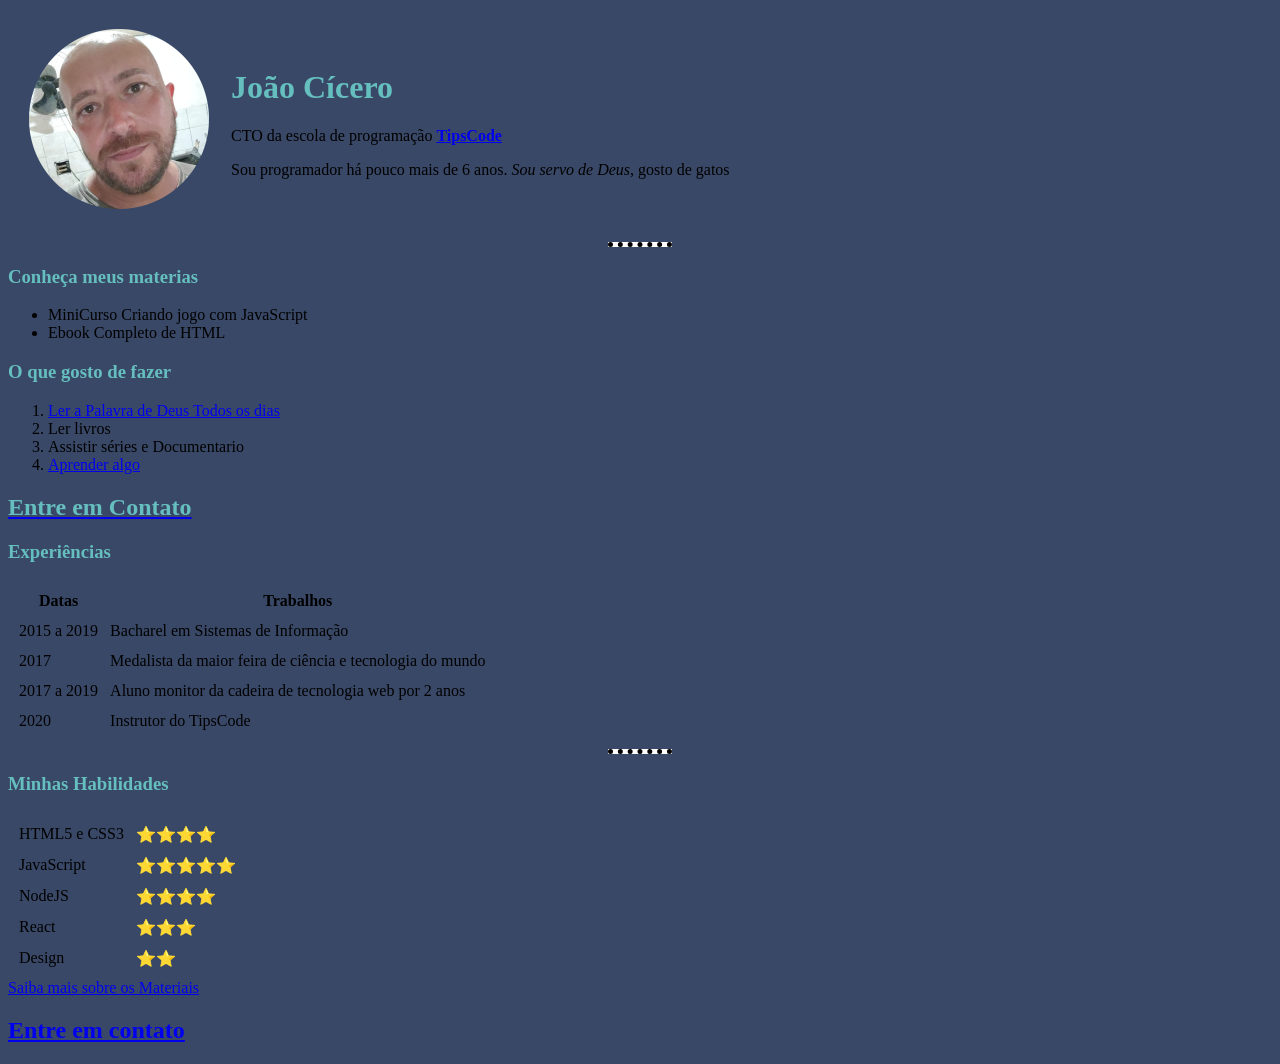
<file: Biografia-Joao-Cícero/index.html>
<!DOCTYPE html>
<html lang="pt-br">
    <head>
        <meta charset="UTF-8">
        <title>Biografia João Cícero</title>
        <link rel="stylesheet" href="css/style.css" />
    </head>
    <body>
        <table cellspacing="20">
            <tr>
                <td><img src="img/joao-cicero-modified.png"Foto do João Cícero" /></td>
                <td>
                    <h1>João Cícero</h1>
                    <p>CTO da escola de programação <strong><a href="https://www.tipscode.com.br">TipsCode</a></strong></p>
                    <p>Sou programador há pouco mais de 6 anos. <em>Sou servo de Deus</em>, gosto de gatos</p>
                </td>
            </tr>
        </table>
    
        <hr />

        <h3>Conheça meus materias</h3>
        <ul>
            <li>MiniCurso Criando jogo com JavaScript</li>
            <li>Ebook Completo de HTML</li>
        </ul>

        <h3>O que gosto de fazer</h3>

        <ol>
            <li> <a href="https://www.bibliaonline.com.br/acf">Ler a Palavra de Deus Todos os dias</a></li>
            <li>Ler livros</li>
            <li>Assistir séries e Documentario</li>
            <li> <a href="https://www.youtube.com/tipscode">Aprender algo</a></li>
        </ol>
        <a href="contato/contato.html">
            <h2>Entre em Contato</h2>
        </a>

        <h3>Experiências</h3>
        <table cellspacing="10">
            <thead>
                <tr>
                    <th>Datas</th>
                    <th>Trabalhos</th>
                </tr>
            </thead>
            <tbody>
                <tr>
                    <td>2015 a 2019</td>
                    <td>Bacharel em Sistemas de Informação</td>
                </tr>
                <tr>
                    <td>2017</td>
                    <td>Medalista da maior feira de ciência e tecnologia do mundo</td>
                </tr>
                <tr>
                    <td>2017 a 2019</td>
                    <td>Aluno monitor da cadeira de tecnologia web por 2 anos</td>
                </tr>
                <tr>
                    <td>2020</td>
                    <td>Instrutor do TipsCode</td>
                </tr>
            </tbody>
        </table>
        
        <hr />
        <h3>Minhas Habilidades</h3>

        <table cellspacing="10">
            <tr>
                <td>HTML5 e CSS3</td>
                <td>⭐⭐⭐⭐</td>
            </tr>
            <tr>
                <td>JavaScript</td>
                <td>⭐⭐⭐⭐⭐</td>
            </tr>
            <tr>
                <td>NodeJS</td>
                <td>⭐⭐⭐⭐</td>
            </tr>
            <tr>
                <td>React</td>
                <td>⭐⭐⭐</td>
            </tr>
            <tr>
                <td>Design</td>
                <td>⭐⭐</td>
            </tr>
        </table>

        <a href="materiais.html"> Saiba mais sobre os Materiais</a>
        <h2> <a href="contato/contato.html">Entre em contato</a> </h2>
    </body>
</html>
</file>
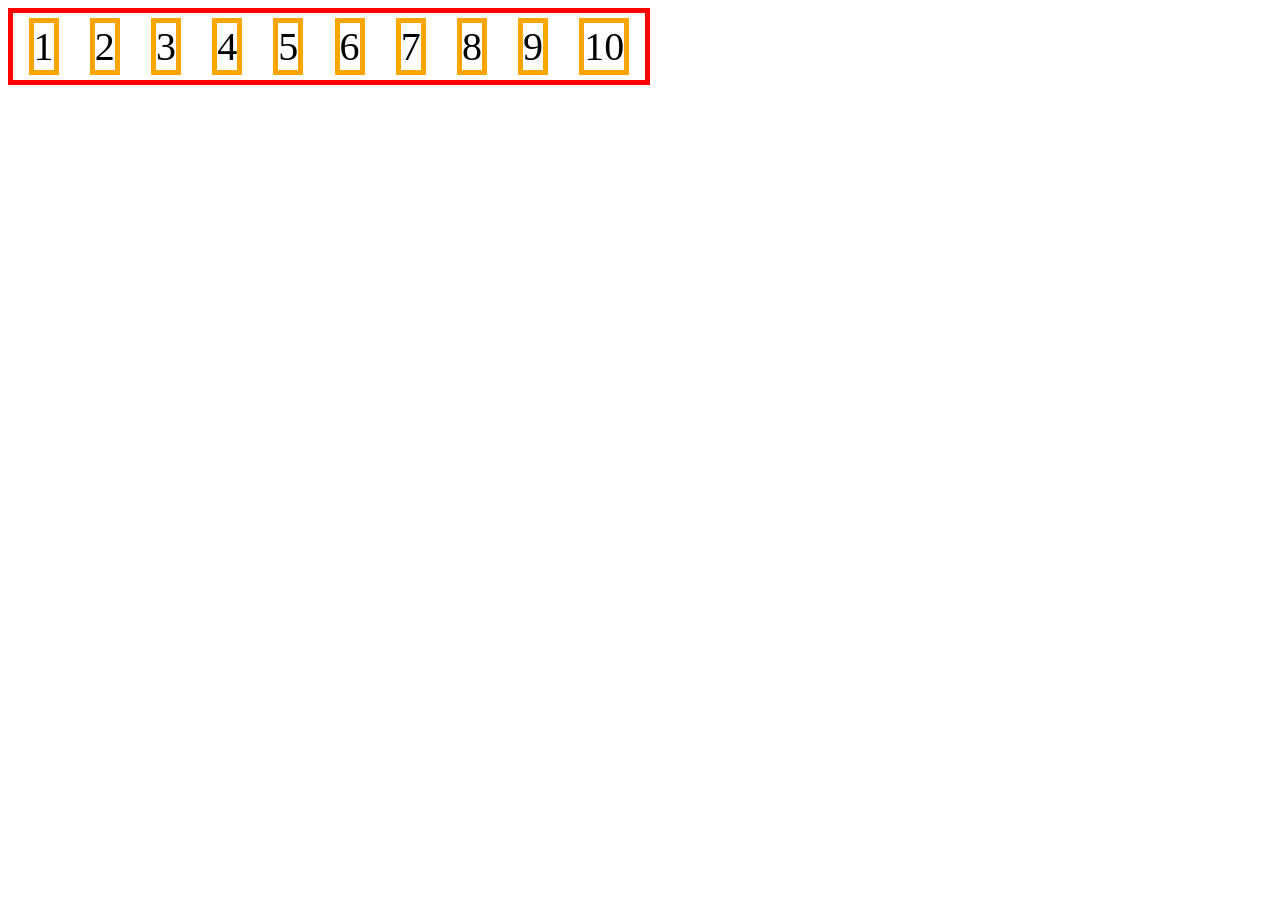
<file: flex-box/index.html>
<!DOCTYPE html>
<html lang="pt-br">
<head>
    <meta charset="UTF-8">
    <meta name="viewport" content="width=device-width, initial-scale=1.0">
    <link rel="stylesheet" href="style.css">
    <title>flex-box</title>
</head>
<body>
    <main class="caixa">
        <div>1</div>
        <div>2</div>
        <div>3</div>
        <div>4</div>
        <div>5</div>
        <div>6</div>
        <div>7</div>
        <div>8</div>
        <div>9</div>
        <div>10</div>
    </main>
</body>
</html>
</file>
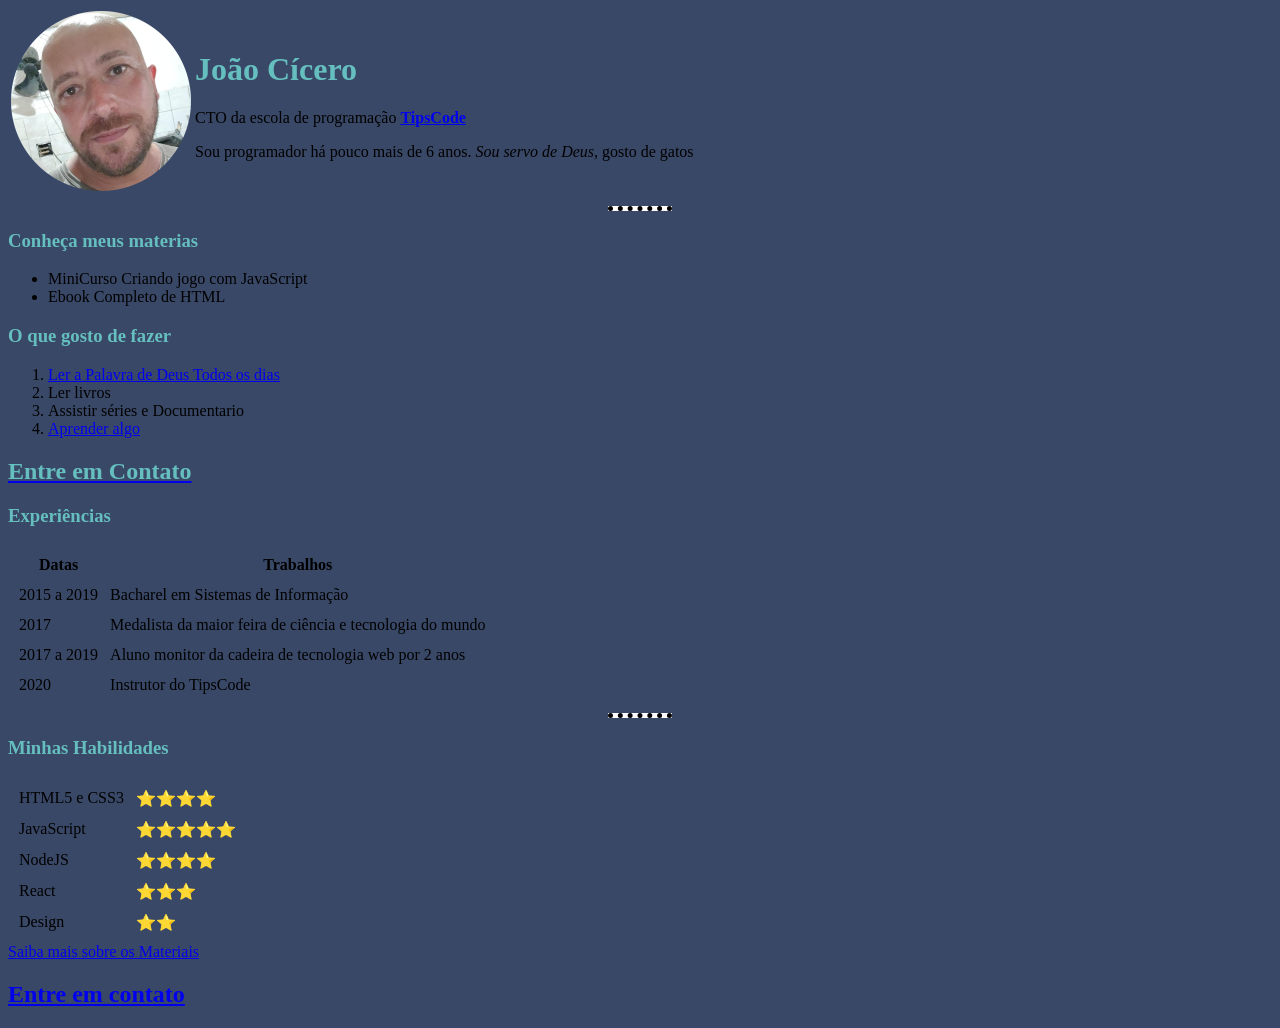
<file: Site-pessoal-css/index.html>
<!DOCTYPE html>
<html lang="pt-br">
    <head>
        <meta charset="UTF-8">
        <title>Site Pessoal</title>
        <link rel="stylesheet" href="css/style.css" />
    </head>
    <body>
        <table>
            <tr>
                <td><img src="img/joao-cicero-modified.png"Foto do João Cícero" /></td>
                <td>
                    <h1>João Cícero</h1>
                    <p>CTO da escola de programação <strong><a href="https://www.tipscode.com.br">TipsCode</a></strong></p>
                    <p>Sou programador há pouco mais de 6 anos. <em>Sou servo de Deus</em>, gosto de gatos</p>
                </td>
            </tr>
        </table>
    
        <hr />
        
        <h3>Conheça meus materias</h3>
        <ul>
            <li>MiniCurso Criando jogo com JavaScript</li>
            <li>Ebook Completo de HTML</li>
        </ul>

        <h3>O que gosto de fazer</h3>

        <ol>
            <li> <a href="https://www.bibliaonline.com.br/acf">Ler a Palavra de Deus Todos os dias</a></li>
            <li>Ler livros</li>
            <li>Assistir séries e Documentario</li>
            <li> <a href="https://www.youtube.com/tipscode">Aprender algo</a></li>
        </ol>
        <a href="contato/contato.html">
            <h2>Entre em Contato</h2>
        </a>

        <h3>Experiências</h3>
        <table cellspacing="10">
            <thead>
                <tr>
                    <th>Datas</th>
                    <th>Trabalhos</th>
                </tr>
            </thead>
            <tbody>
                <tr>
                    <td>2015 a 2019</td>
                    <td>Bacharel em Sistemas de Informação</td>
                </tr>
                <tr>
                    <td>2017</td>
                    <td>Medalista da maior feira de ciência e tecnologia do mundo</td>
                </tr>
                <tr>
                    <td>2017 a 2019</td>
                    <td>Aluno monitor da cadeira de tecnologia web por 2 anos</td>
                </tr>
                <tr>
                    <td>2020</td>
                    <td>Instrutor do TipsCode</td>
                </tr>
            </tbody>
        </table>
        
        <hr />
        <h3>Minhas Habilidades</h3>

        <table cellspacing="10">
            <tr>
                <td>HTML5 e CSS3</td>
                <td>⭐⭐⭐⭐</td>
            </tr>
            <tr>
                <td>JavaScript</td>
                <td>⭐⭐⭐⭐⭐</td>
            </tr>
            <tr>
                <td>NodeJS</td>
                <td>⭐⭐⭐⭐</td>
            </tr>
            <tr>
                <td>React</td>
                <td>⭐⭐⭐</td>
            </tr>
            <tr>
                <td>Design</td>
                <td>⭐⭐</td>
            </tr>
        </table>

        <a href="materiais.html"> Saiba mais sobre os Materiais</a>
        <h2> <a href="contato/contato.html">Entre em contato</a> </h2>
    </body>
</html>
</file>
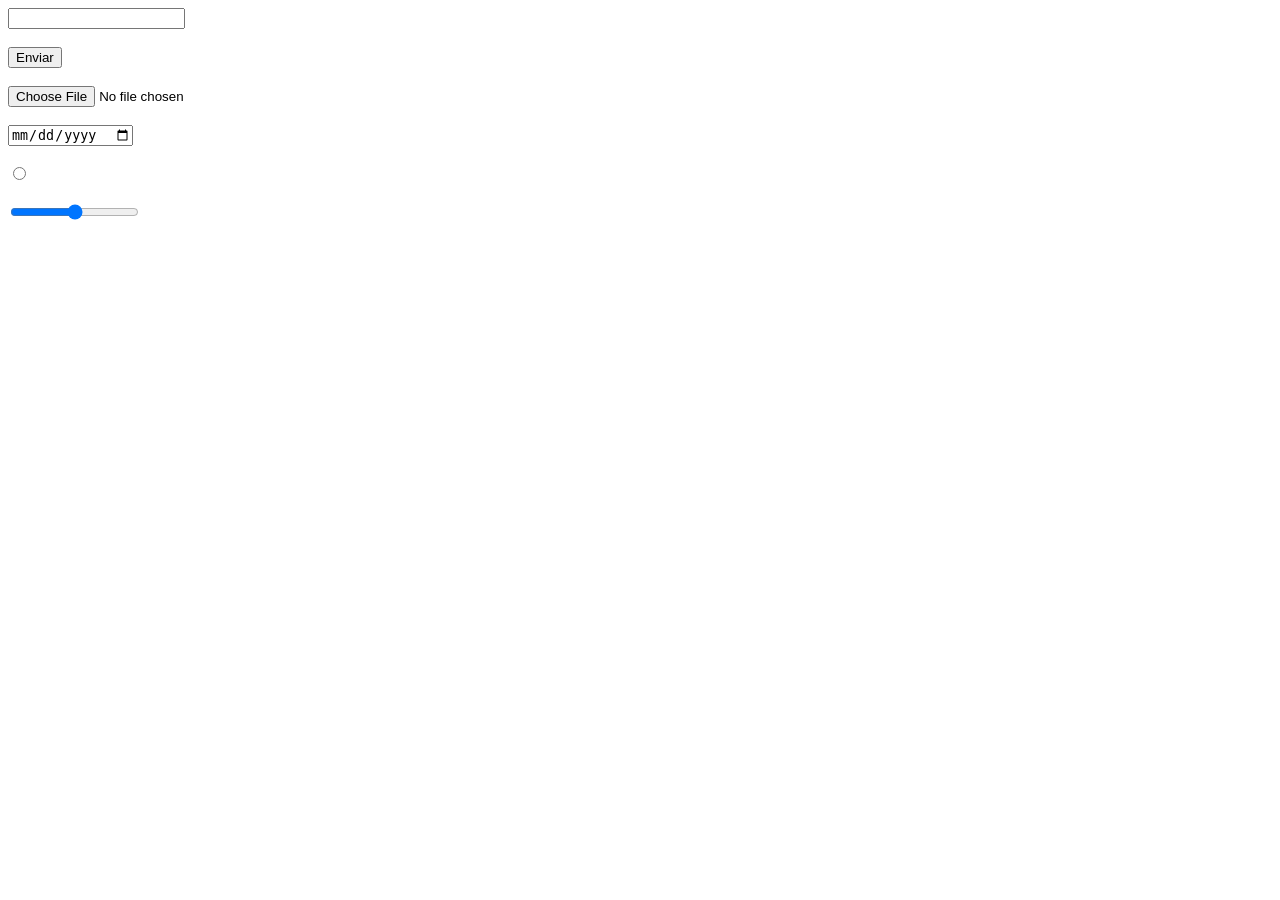
<file: Biografia-Joao-Cícero/entradas.html>
<!DOCTYPE html>
<html lang="pt-br">
<head>
    <meta charset="UTF-8">
    <title>Entradas HTML</title>
</head>
<body>
 
    <form>
        <input type="text" name="" id=""> <br />  <br />
        <input type="submit" value="Enviar"> <br />  <br />
        <input type="file" name="" id=""> <br />  <br />
        <input type="date" name="" id=""> <br />  <br />
        <input type="radio" name="" id=""> <br />  <br />
        <input type="range" name="" id=""> <br />  <br />
    </form>
    
</body>
</html>
</file>
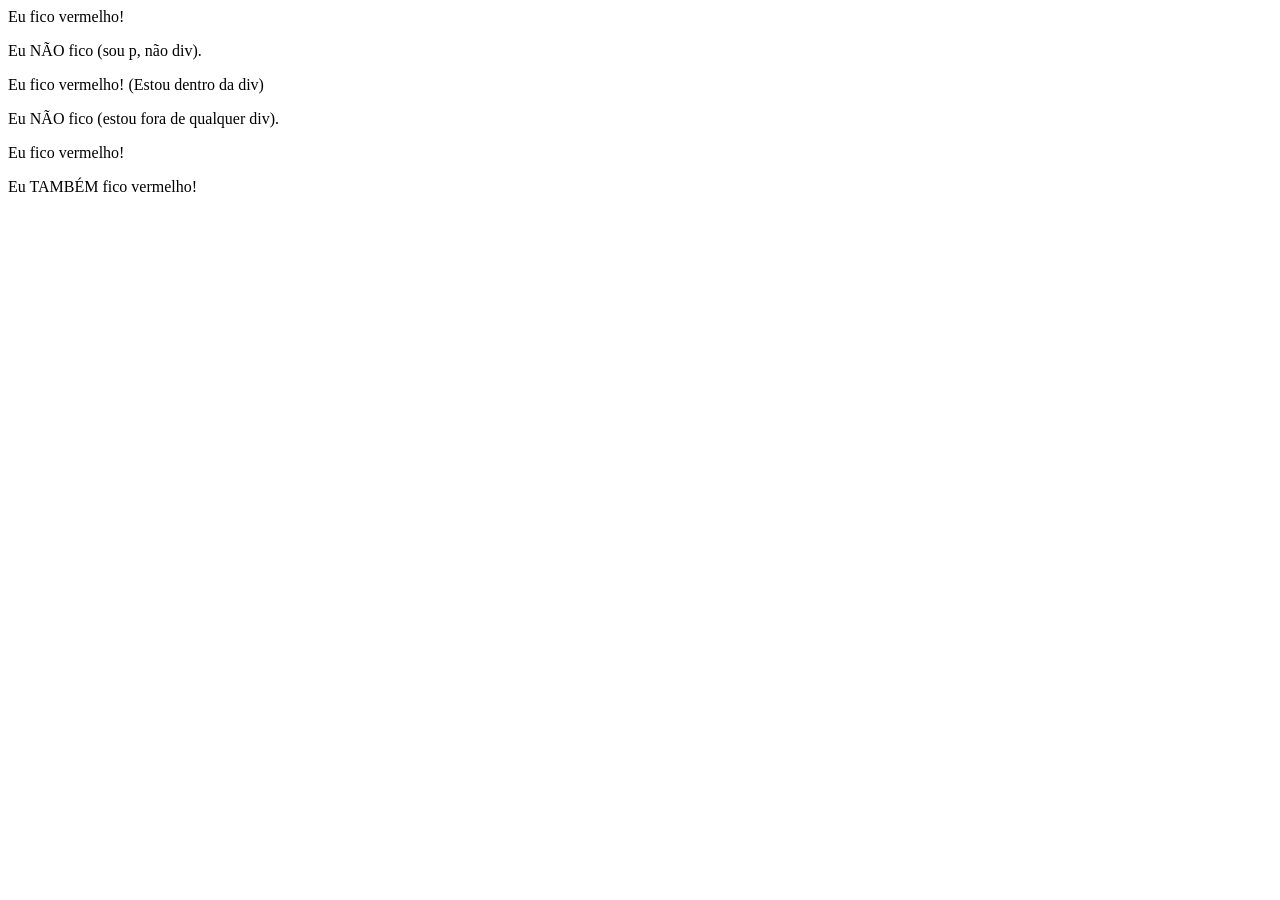
<file: CSS-Avancado-Multiplos-Seletores/aula1.html>
<!DOCTYPE html>
<html lang="en">
<head>
    <meta charset="UTF-8">
    <meta name="viewport" content="width=device-width, initial-scale=1.0">
    <title>Mútiplos seletores</title>
</head>
<body>
    <!-- 1. Sem espaço (div.title) = "Mesmo elemento"

    O que significa: O elemento precisa ser uma <div> E ter a classe title ao mesmo tempo. -->
    <div class="title">Eu fico vermelho!</div>
    <p class="title">Eu NÃO fico (sou p, não div).</p>


    <!-- 2. Com espaço (div .title) = "Dentro de..." (Pai e Filho)

    O que significa: Procure qualquer item com a classe title que esteja guardado dentro de uma <div>.  -->
    <div>
        <p class="title">Eu fico vermelho! (Estou dentro da div)</p>
    </div>
    <p class="title">Eu NÃO fico (estou fora de qualquer div).</p>


    <!-- 3. Com vírgula (div, .title) = "Lista de compras" (E também)

    O que significa: Pinte todas as <div> do site E TAMBÉM tudo que tiver a classe title, não importa onde estejam.  -->

    <div>Eu fico vermelho!</div>
    <p class="title">Eu TAMBÉM fico vermelho!</p>

    
    
<!-- Resumo da regra de ouro:

Espaço = Entrar no elemento (Buscar o filho).
Vírgula = Separar elementos diferentes (E também).
Sem espaço = Juntar características no mesmo elemento. -->
</body>
</html>
</file>
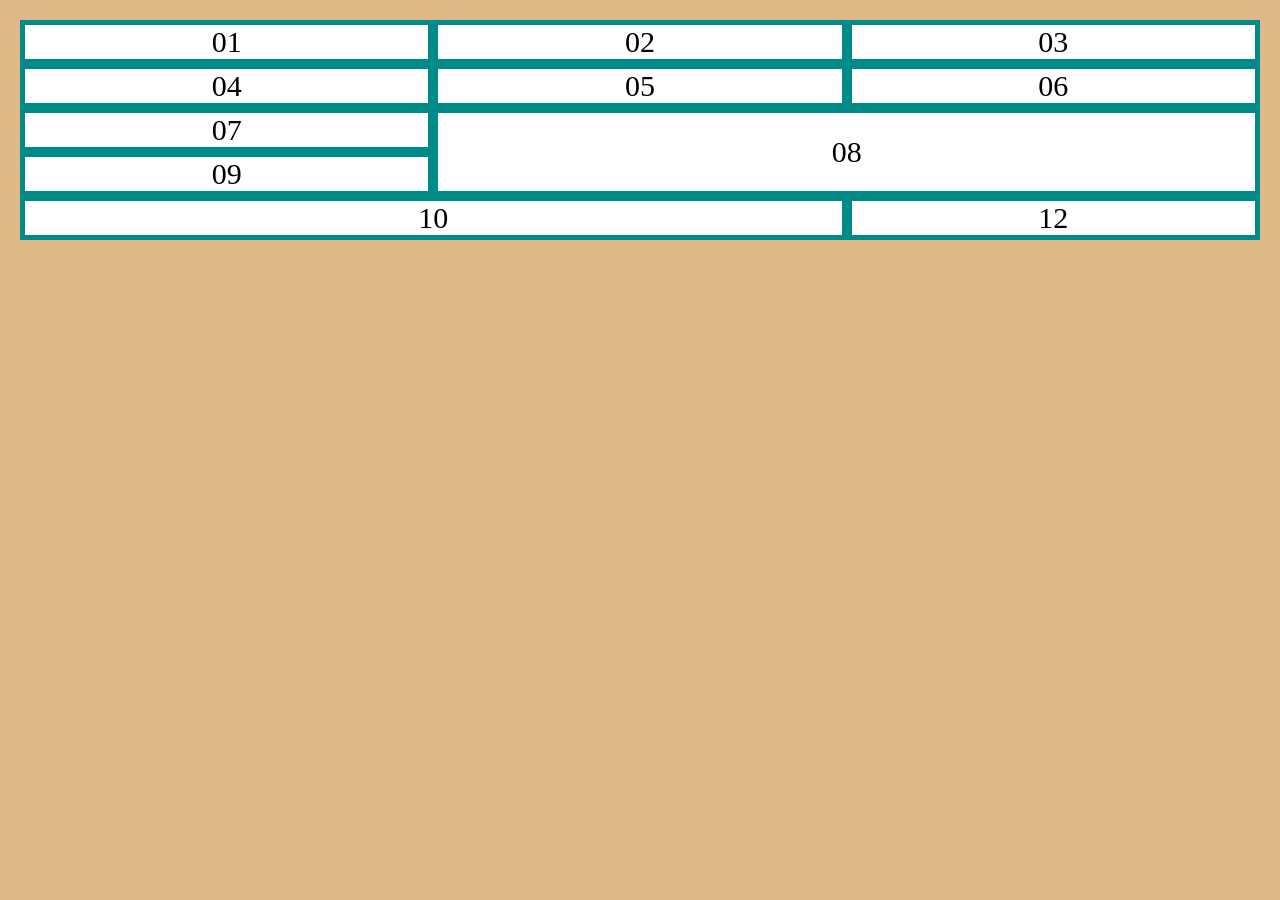
<file: CSS-grid/aula-1.html>
<!DOCTYPE html>
<html lang="pt-br">

<head>
    <meta charset="UTF-8">
    <meta name="viewport" content="width=device-width, initial-scale=1.0">
    <title>CSS Grid - Introdução</title>
    <style>
        body {
            margin: 20px;
            height: calc(100% - 40px);
            background-color: burlywood;
            display: grid;
        }

        div {
            display: flex;
            align-items: center;
            justify-content: center;
            font-size: 30px;
            border: solid 5px darkcyan;
            background: #fff;
        }

        .box8 {
            grid-column-start: 2;
            grid-column-end: 4;
            grid-row-start: 3;
            grid-row-end: 5;
        }

        .box10,
        .box11 {
            grid-column-start: 1;
            grid-column-end: 3;
            grid-row-start: 5;
            grid-row-end: span 1;
        }

        .box10 {
            z-index: 10;
        }
    </style>
</head>

<body>
    <div class="box1">01</div>
    <div class="box2">02</div>
    <div class="box3">03</div>
    <div class="box4">04</div>
    <div class="box5">05</div>
    <div class="box6">06</div>
    <div class="box7">07</div>
    <div class="box8">08</div>
    <div class="box9">09</div>
    <div class="box10">10</div>
    <div class="box11">11</div>
    <div class="box12">12</div>
</body>

</html>
</file>
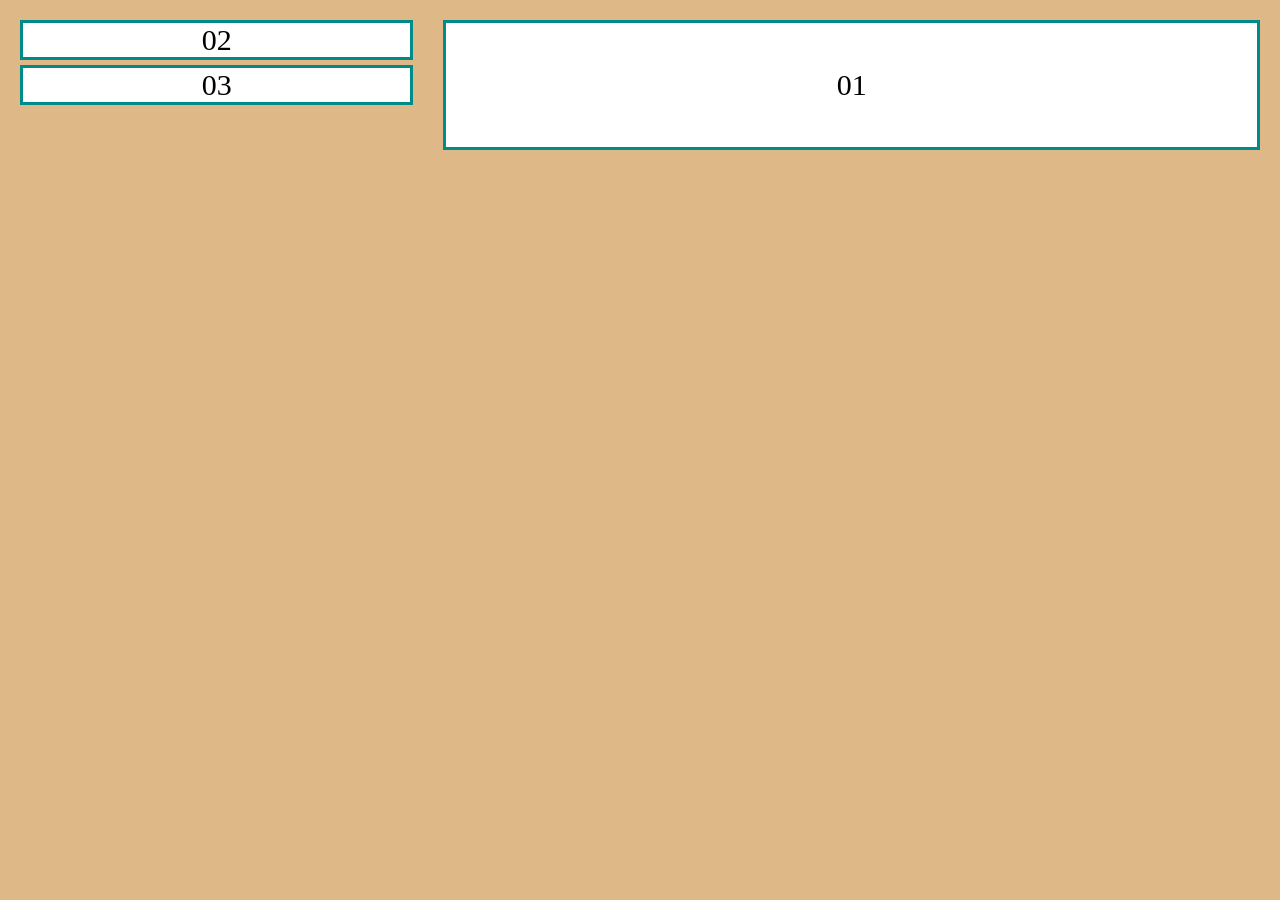
<file: CSS-grid/aula-2.html>
<!DOCTYPE html>
<html lang="pt-br">

<head>
    <meta charset="UTF-8">
    <meta name="viewport" content="width=device-width, initial-scale=1.0">
    <style>
        body {
            margin: 20px;
            height: calc(100% - 40px);
            background-color: burlywood;
            display: grid;

            grid-template-columns:
                [inicio] 1fr [metade-1 meio-1] 1fr [metade-2 meio-2] 1fr [fim];
            grid-template-rows: repeat(3, 1fr);
            column-gap: 20px;
            row-gap: 5px;

            /* shorthand */
            gap: 5px 30px;
        }

        div {
            display: flex;
            align-items: center;
            justify-content: center;
            font-size: 30px;
            border: solid 3px darkcyan;
            background: #fff;
        }

        .box1 {
            grid-column-start: meio-2;
            grid-column-end: fim;

            /* shorthand */
            grid-column: meio-1 / fim;
            grid-row: 1 / span 2;

            grid-area: 1 / meio-1 / span 3 / fim;
        }
    </style>
    <title>CSS - Grid Layout Parte 2</title>
</head>

<body>
    <div class="box1">01</div>
    <div class="box2">02</div>
    <div class="box3">03</div>
</body>

</html>
</file>
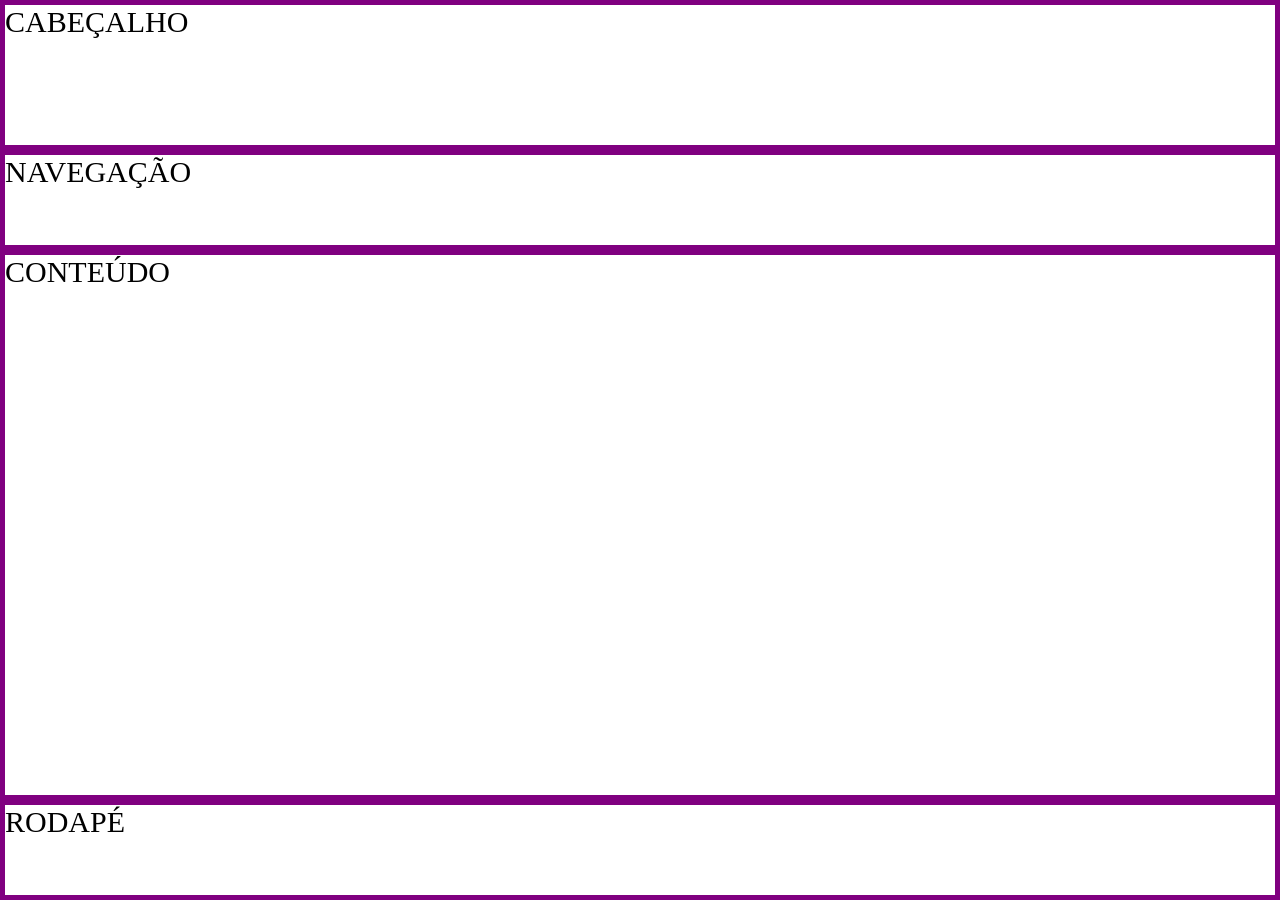
<file: CSS-grid/aula-3.html>
<!DOCTYPE html>
<html lang="pt-br">

<head>
    <meta charset="UTF-8">
    <meta name="viewport" content="width=device-width, initial-scale=1.0">
    <style>
        *,
        *::before,
        *::after {
            margin: 0;
            padding: 0;
            box-sizing: border-box;
        }

        body {
            min-height: 100vh;
            display: grid;
            grid-template-columns: 300px 1fr;
            grid-template-rows: 150px 100px 1fr 100px;

            grid-template-areas:
                "cabecalho cabecalho"
                "navegacao navegacao"
                "conteudo conteudo"
                "rodape rodape";
        }

        .box {
            border: 5px solid purple;
            font-size: 30px;
            box-sizing: border-box;
        }

        header {
            grid-area: cabecalho;
        }

        nav {
            grid-area: navegacao;
        }

        main {
            grid-area: conteudo;
        }

        footer {
            grid-area: rodape;
        }
    </style>
    <title>CSS Grid Parte 3</title>
</head>

<body>
    <main class="box">CONTEÚDO</main>
    <header class="box">CABEÇALHO</header>
    <footer class="box">RODAPÉ</footer>
    <nav class="box">NAVEGAÇÃO</nav>
</body>

</html>
</file>
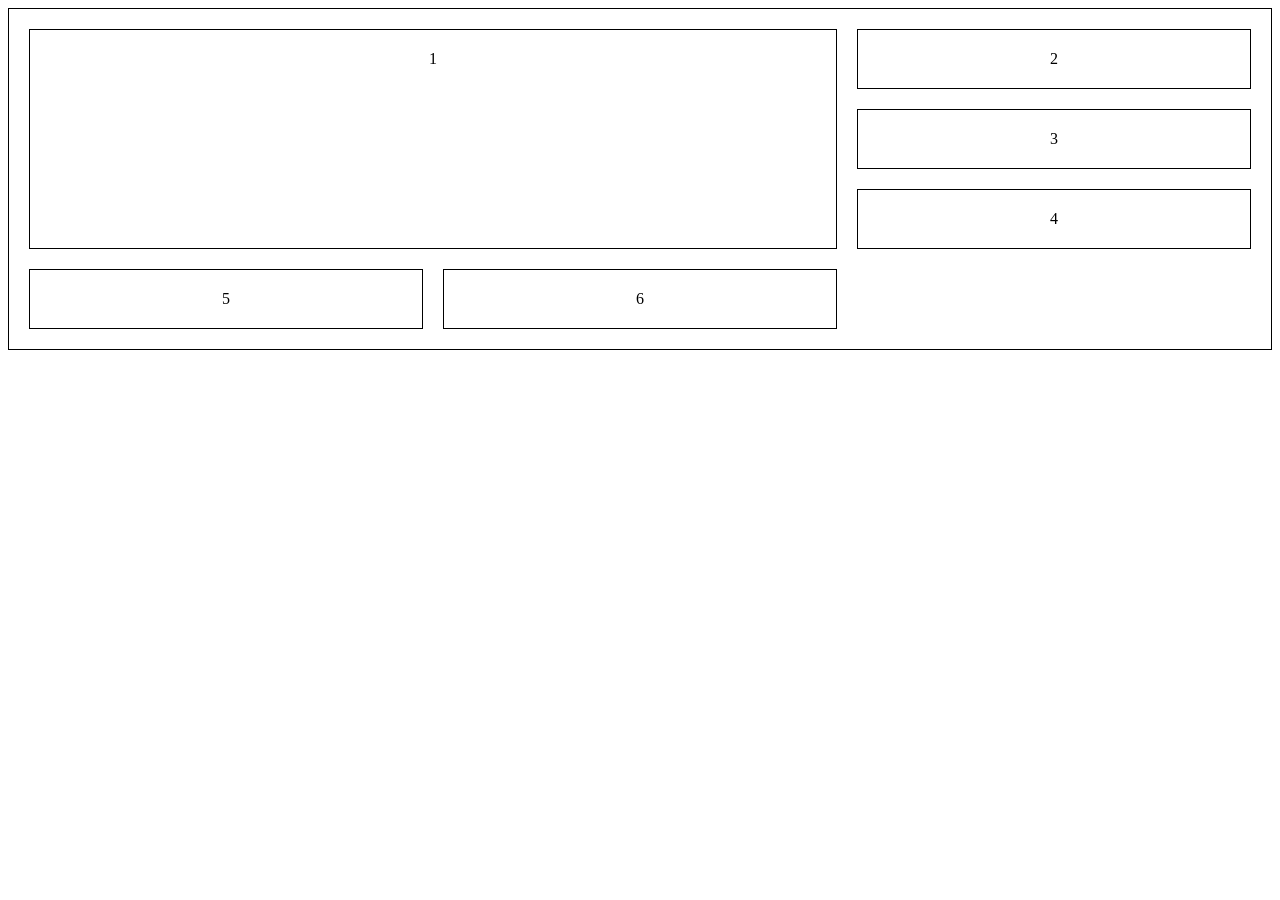
<file: CSS-grid/exercicios-aula-2.html>
<!DOCTYPE html>
<html lang="en">

<head>
    <meta charset="UTF-8">
    <meta name="viewport" content="width=device-width, initial-scale=1.0">
    <title>Layout de Galeria com Destaque</title>
    <style>
        div {
            border: 1px solid black;
            padding: 20px;
            text-align: center;
        }

        div.container {
            display: grid;
            grid-template-columns: repeat(3, 1fr);
            gap: 20px;
            grid-template-columns: [inicio] 1fr [meio-1] 1fr [meio-2] 1fr [fim];
        }

        .caixa1 {
            grid-column: inicio / fim;
            grid-column: 1 / span 2;
            grid-row: 1 / span 3;
        }
    </style>
</head>

<body>
    <!--    Crie uma estrutura HTML simples contendo um container e 6 itens internos (<div class="item">1</div>, <div class="item">2</div>, etc.) e aplique o CSS -->

    <div class="container">
        <div class="caixa1">1</div>
        <div class="caixa2">2</div>
        <div class="caixa3">3</div>
        <div class="caixa4">4</div>
        <div class="caixa5">5</div>
        <div class="caixa6">6</div>
    </div>

</body>

</html>
</file>
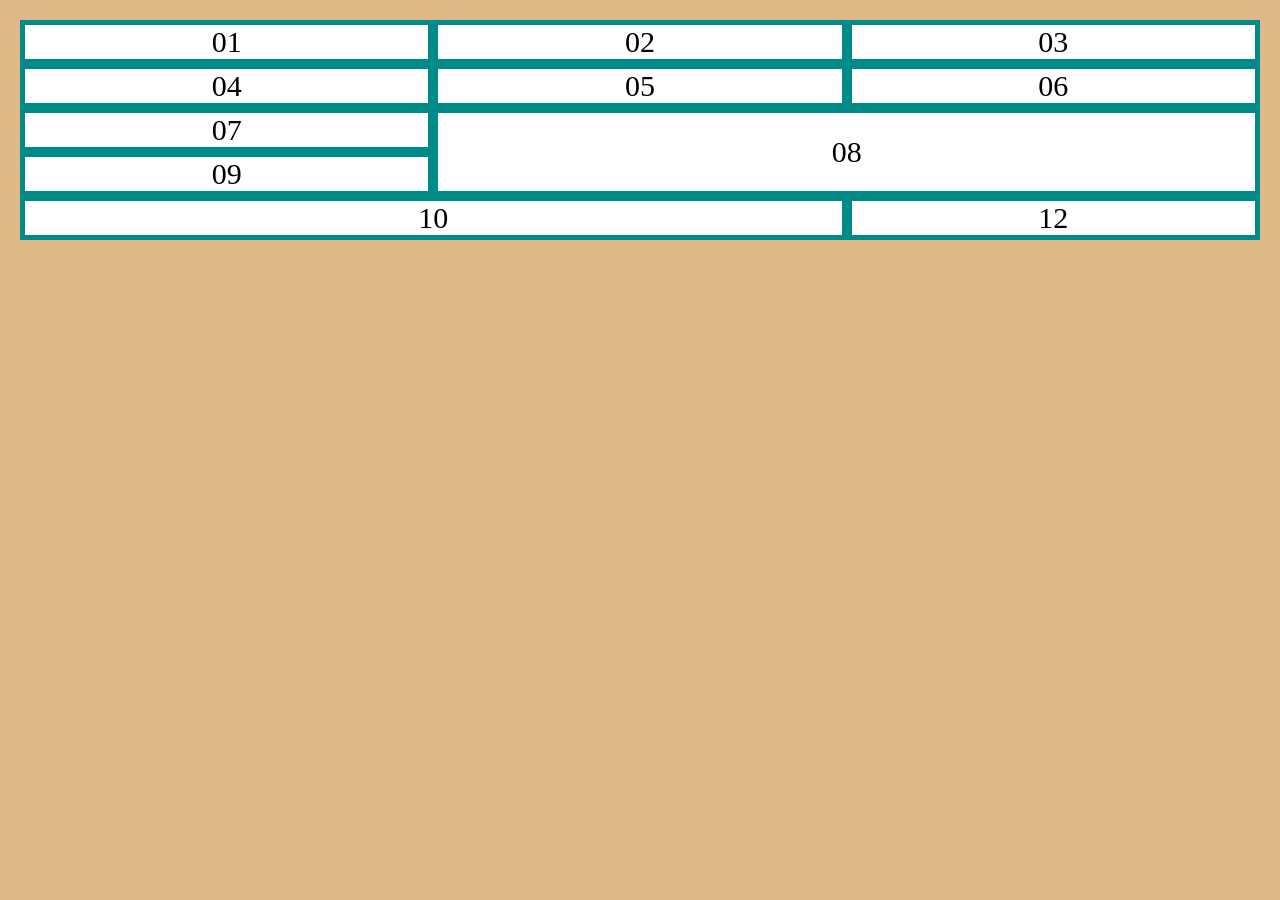
<file: CSS-grid/inde.html>
<!DOCTYPE html>
<html lang="en">
<head>
    <meta charset="UTF-8">
    <meta name="viewport" content="width=device-width, initial-scale=1.0">
    <title>CSS Grid - Introdução</title>
    <style>

    body {
    margin: 20px;
    height: calc(100% - 40px);
    background-color: burlywood;
    display: grid;
  }

    div{
    display: flex;
    align-items: center;
    justify-content: center;
    font-size: 30px;
    border: solid 5px darkcyan;
    background: #fff;
  }
    .box8 {
        grid-column-start: 2;
        grid-column-end: 4;
        grid-row-start: 3;
        grid-row-end: 5;
    }

    .box10, 
    .box11 {
        grid-column-start: 1;
        grid-column-end: 3;
        grid-row-start: 5;
        grid-row-end: span 1;
    }

    .box10 {
        z-index: 10;
    }
    </style>
</head>

<body>
    <div class="box1">01</div>
    <div class="box2">02</div>
    <div class="box3">03</div>
    <div class="box4">04</div>
    <div class="box5">05</div>
    <div class="box6">06</div>
    <div class="box7">07</div>
    <div class="box8">08</div>
    <div class="box9">09</div>
    <div class="box10">10</div>
    <div class="box11">11</div>
    <div class="box12">12</div>
</body>

</html>
</file>
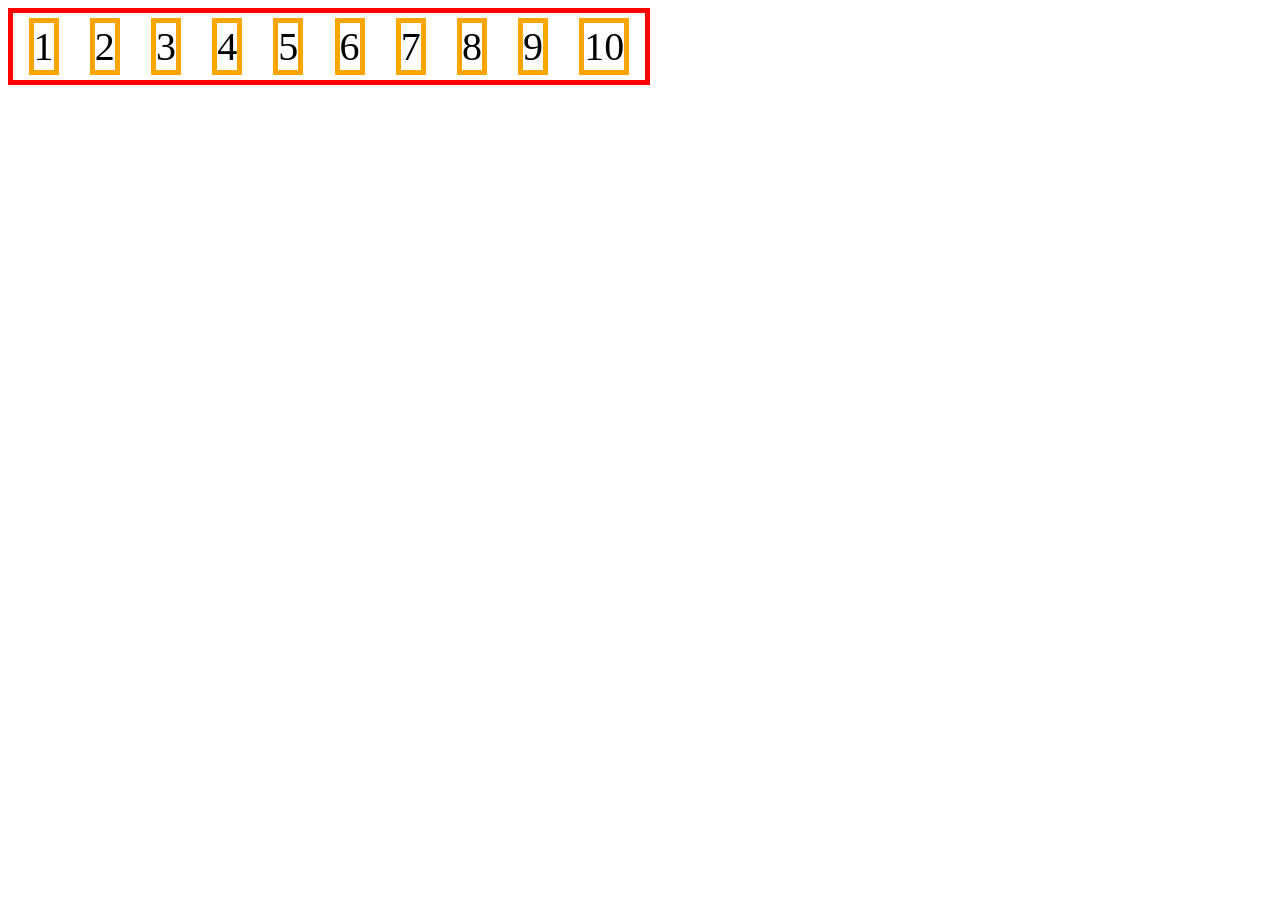
<file: flex-box/aula1.html>
<!DOCTYPE html>
<html lang="pt-br">
<head>
    <meta charset="UTF-8">
    <meta name="viewport" content="width=device-width, initial-scale=1.0">
    <link rel="stylesheet" href="style-aula1.css">
    <title>flex-box</title>
</head>
<body>
    <main class="caixa">
        <div>1</div>
        <div>2</div>
        <div>3</div>
        <div>4</div>
        <div>5</div>
        <div>6</div>
        <div>7</div>
        <div>8</div>
        <div>9</div>
        <div>10</div>
    </main>
</body>
</html>
</file>
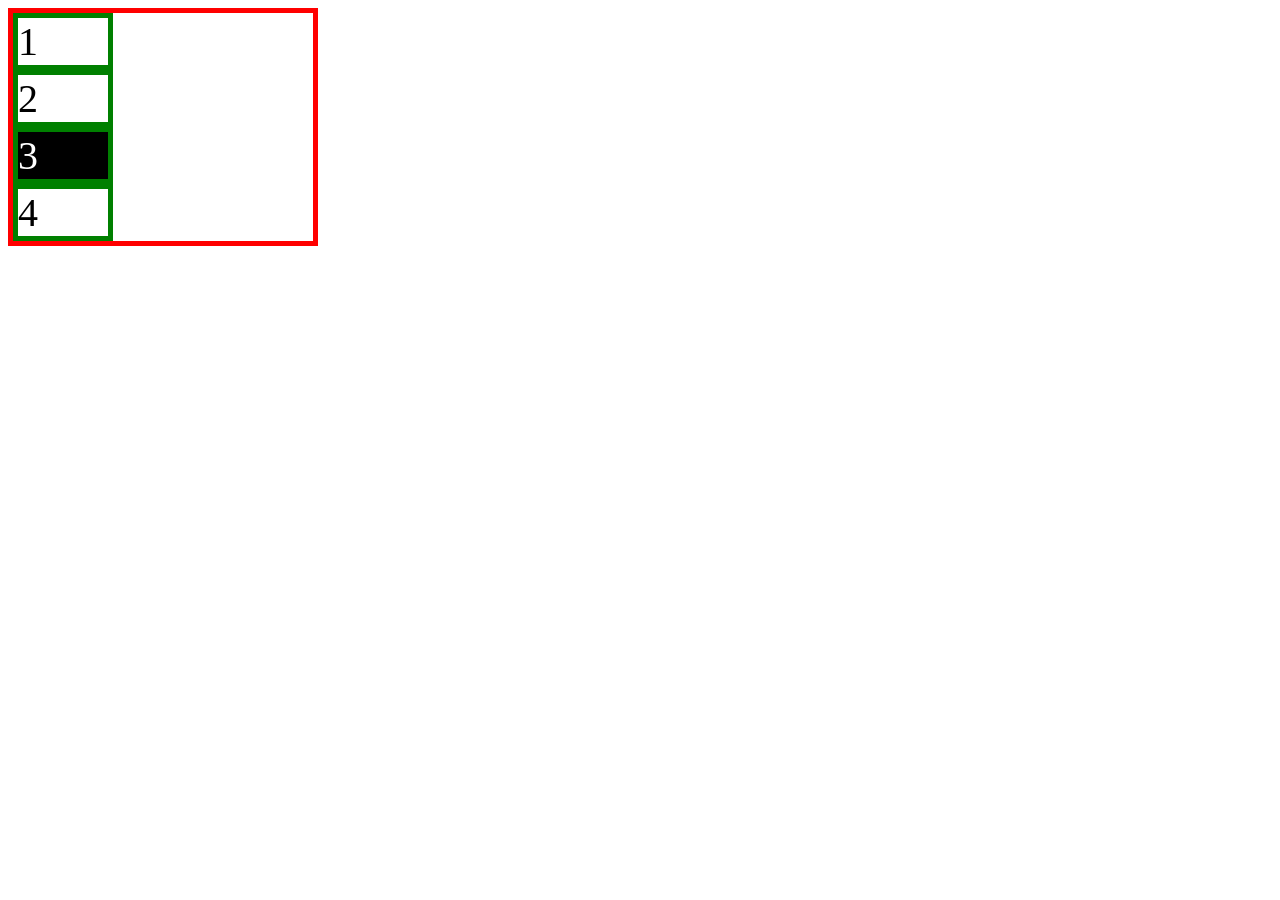
<file: flex-box/aula2.html>
<!DOCTYPE html>
<html lang="pt-br">
<head>
    <meta charset="UTF-8">
    <meta name="viewport" content="width=device-width, initial-scale=1.0">
    <link rel="stylesheet" href="style-aula2.css">
    <title>flexbox</title>
</head>
<body>
    <main class="caixa">
        <div>1</div>
        <div>2</div>
        <div>3</div>
        <div>4</div>
    </main>
</body>
</html>
</file>
<file: Biografia-Joao-Cícero/css/style.css>
body {
    background-color: #394867;
}

hr {
    background-color: white;
    border-style: none;
    border-top-style: dotted;
    border-color: #000;
    border-width: 5px;
    width: 5%;
}
/*
h1, h2, h3 {
    color: #66BFBF;
} 
*/

h1 {
    color: #66BFBF;
}

h2 {
    color: #66BFBF;
}

h3 {
    color: #66BFBF;
}
</file>
<file: flex-box/style.css>
main {
    border: 5px solid red;
}

div {
    border: 5px solid orange;
    font-size: 40px;
    margin: 5px;
}

.caixa {
    display: flex;

    flex-direction: row;
    flex-direction: row-reverse;
    flex-direction: column;
    flex-direction: column-reverse;
    width: 50%;

    flex-wrap: wrap;
    flex-wrap: nowrap;
    flex-flow: row wrap;
    flex-flow: wrap-reverse; /* shorthand de flex-direction*/

    justify-content: flex-start;
    justify-content: flex-end;
    justify-content: center;
    justify-content: space-between;
    justify-content: space-around;

    align-items: flex-start;
    align-items: flex-end;
    align-items: center;
    align-items: baseline;
    align-items: stretch;

    align-content: flex-start;
    align-content: flex-end;
    align-content: center;
    align-content: space-between;
    align-content: space-around;
    align-content: stretch;
}
</file>
<file: Site-pessoal-css/css/style.css>
body {
    background-color: #394867;
}

hr {
    background-color: white;
    border-style: none;
    border-top-style: dotted;
    border-color: #000;
    border-width: 5px;
    width: 5%;
}
/*
h1, h2, h3 {
    color: #66BFBF;
} 
*/

h1 {
    color: #66BFBF;
}

h2 {
    color: #66BFBF;
}

h3 {
    color: #66BFBF;
}
</file>
<file: flex-box/style-aula1.css>
main {
    border: 5px solid red;
}

div {
    border: 5px solid orange;
    font-size: 40px;
    margin: 5px;
}

.caixa {
    display: flex;

    flex-direction: row;
    flex-direction: row-reverse;
    flex-direction: column;
    flex-direction: column-reverse;
    width: 50%;

    flex-wrap: wrap;
    flex-wrap: nowrap;
    flex-flow: row wrap;
    flex-flow: wrap-reverse; /* shorthand de flex-direction*/

    justify-content: flex-start;
    justify-content: flex-end;
    justify-content: center;
    justify-content: space-between;
    justify-content: space-around;

    align-items: flex-start;
    align-items: flex-end;
    align-items: center;
    align-items: baseline;
    align-items: stretch;

    align-content: flex-start;
    align-content: flex-end;
    align-content: center;
    align-content: space-between;
    align-content: space-around;
    align-content: stretch;
}
</file>
<file: flex-box/style-aula2.css>
main {
    border: 5px solid red;
}

div {
    border: 5px solid green;
    font-size: 40px;
}

.caixa div {
    box-sizing: border-box;
}

.caixa div:nth-child(3) {
    background-color: black;
    color: white;
    order: -1;
    align-self: flex-end;
    align-self: center;
    align-self: flex-start;
    align-self: stretch;
}

.caixa div {
    width: 100px;
    flex-grow: 1;
}

.caixa div:nth-child(1) {
    flex-grow: 2;
}

.caixa {
    width: 300px;
    flex-shrink: 1;
}

.caixa div:nth-child(4) {
    flex-shrink: 5;
}
</file>
